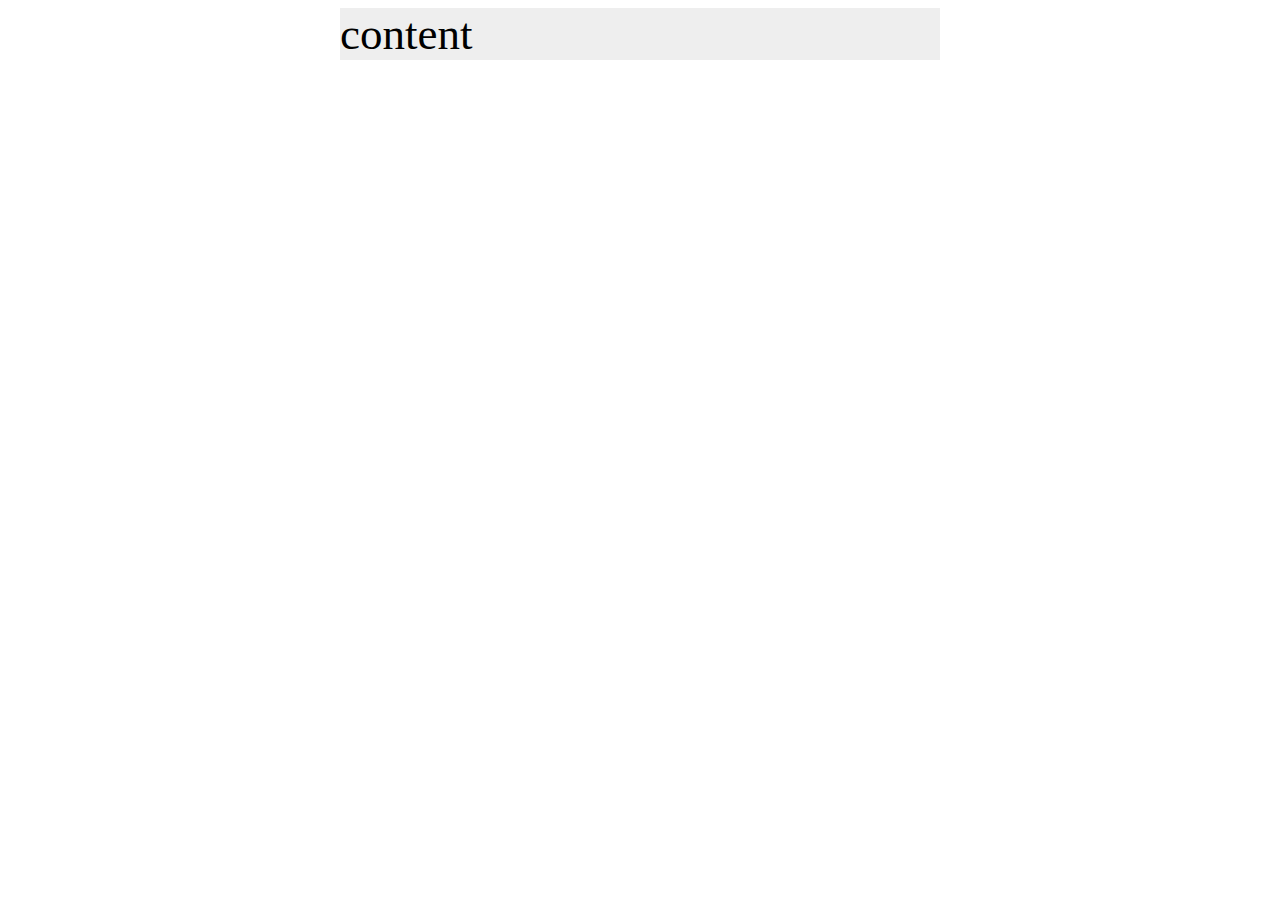
<file: box.html>
<html>
    <head>
        <link rel="stylesheet" href="./box.css" type="text/css" media="screen" />
    </head>
    <body>
        <main>
            <div id="the-box">
                content
            </div>
        </main>
    </body>
</html>
</file>
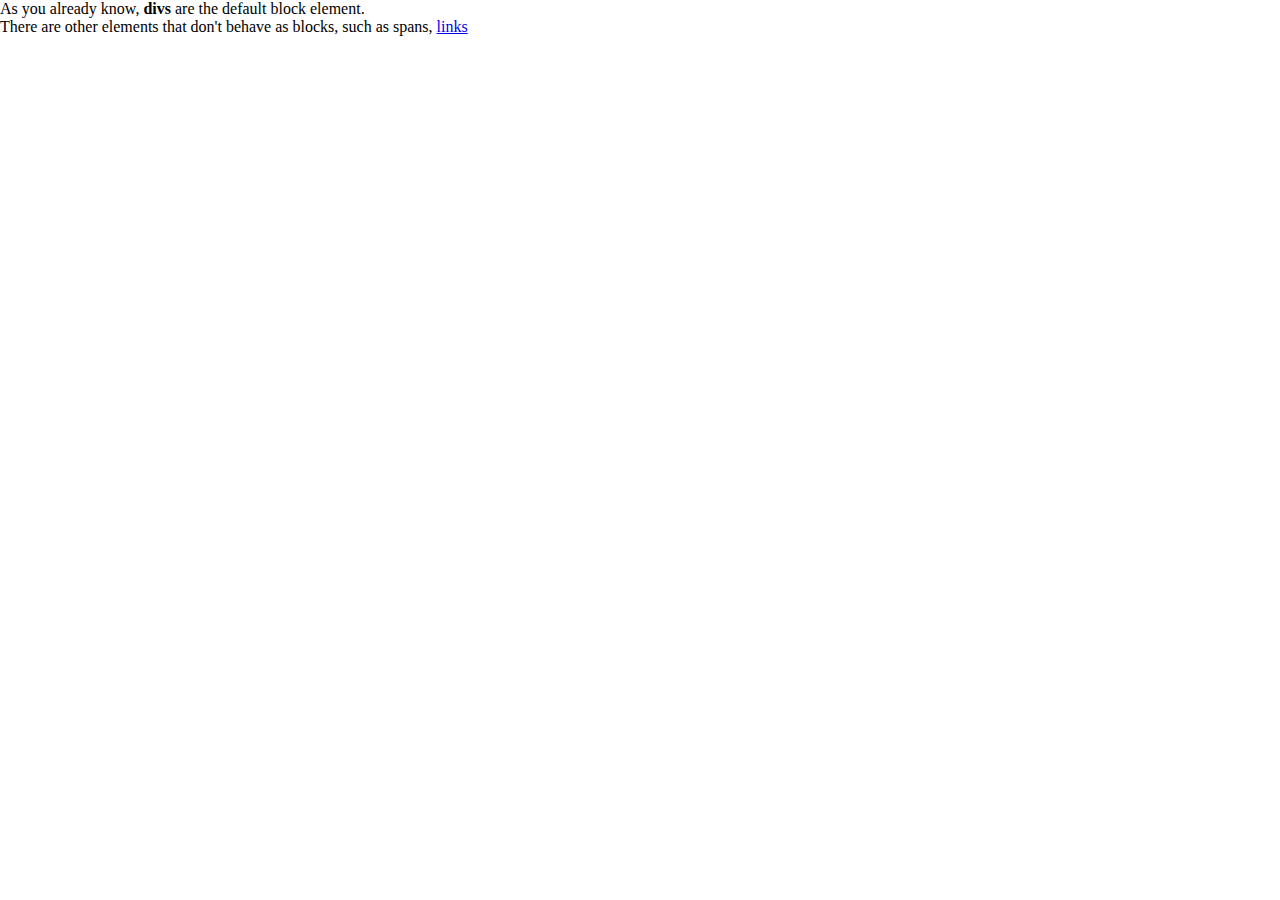
<file: display.html>
<html>
    <head>
        <link rel="stylesheet" href="style.css">
        <style>
         body {
             margin: auto;
         }
        </style>
    </head>
    <body>
        <div>As you already know, <strong>divs</strong> are the default block element.</div>
        <div>There are other elements that don't behave as blocks, such as <span>spans</span>, <a href="google.com">links</a></div>
    </body>
</html>
</file>
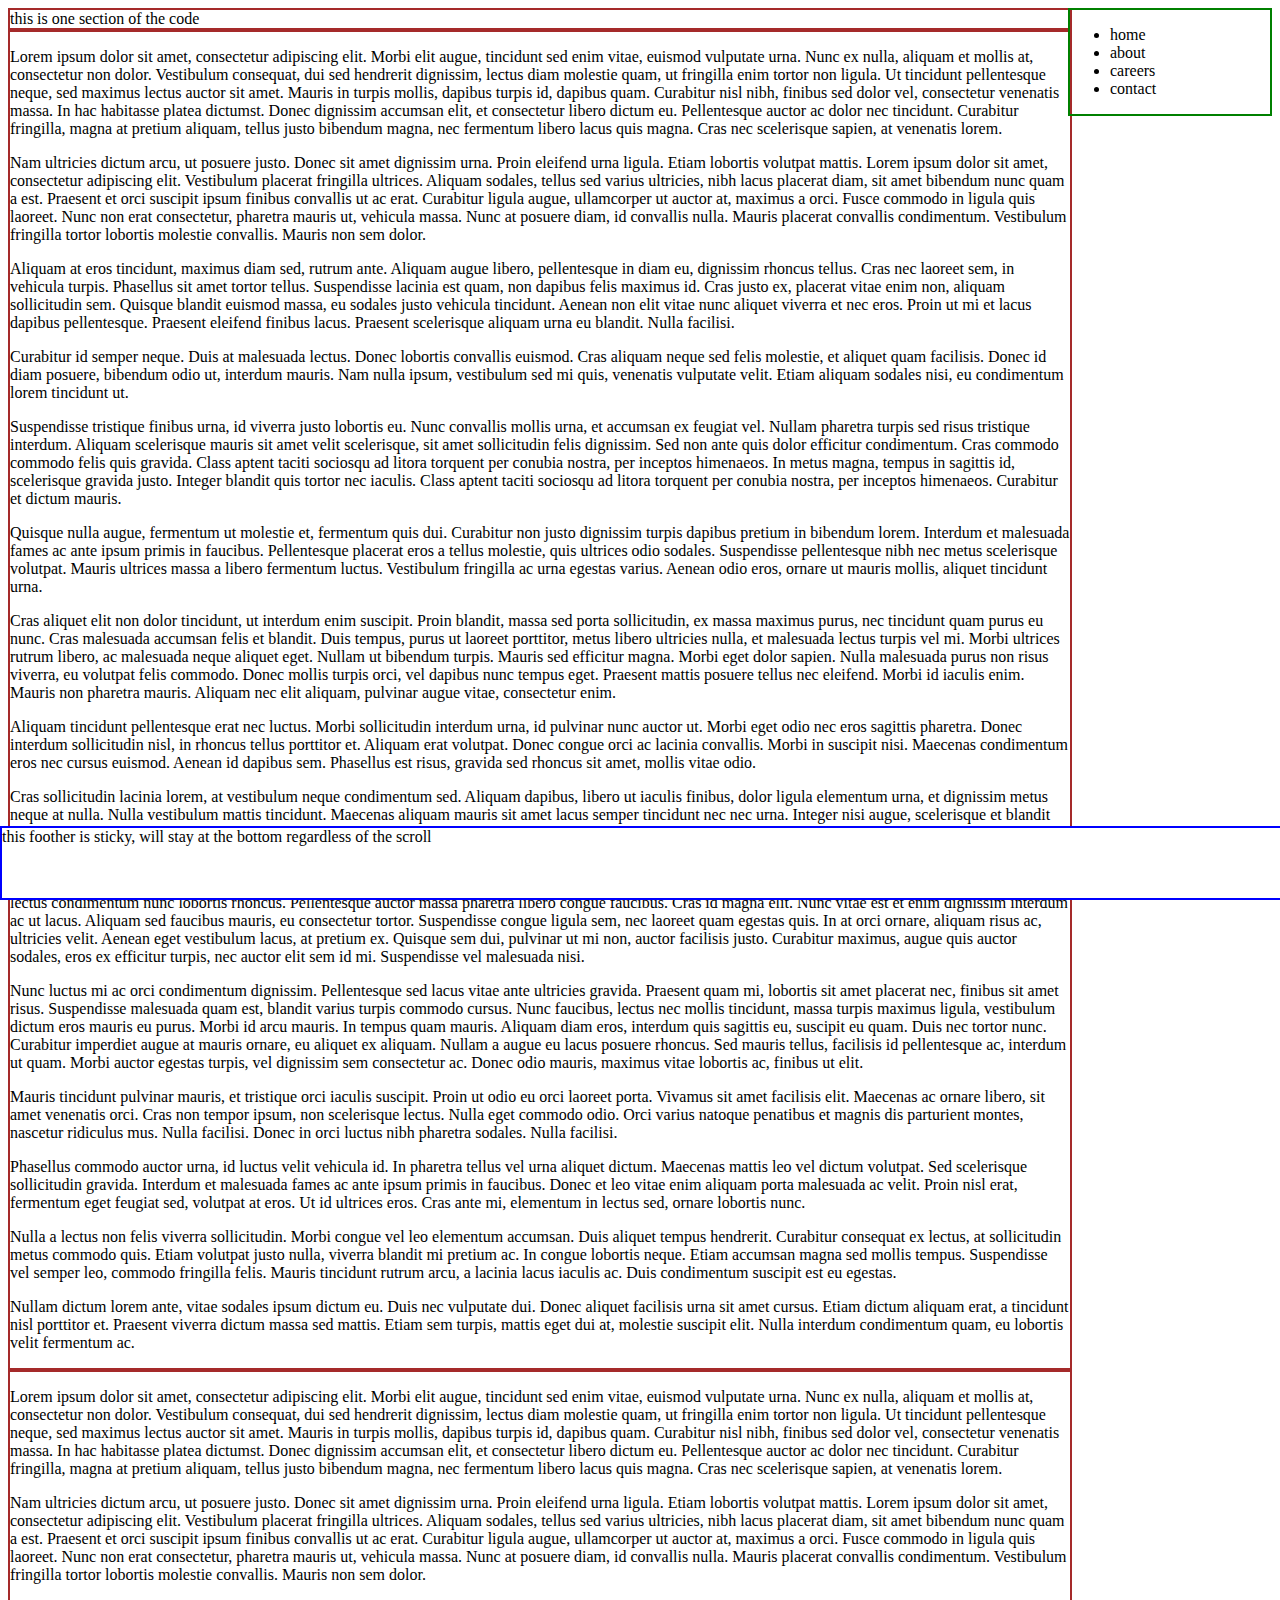
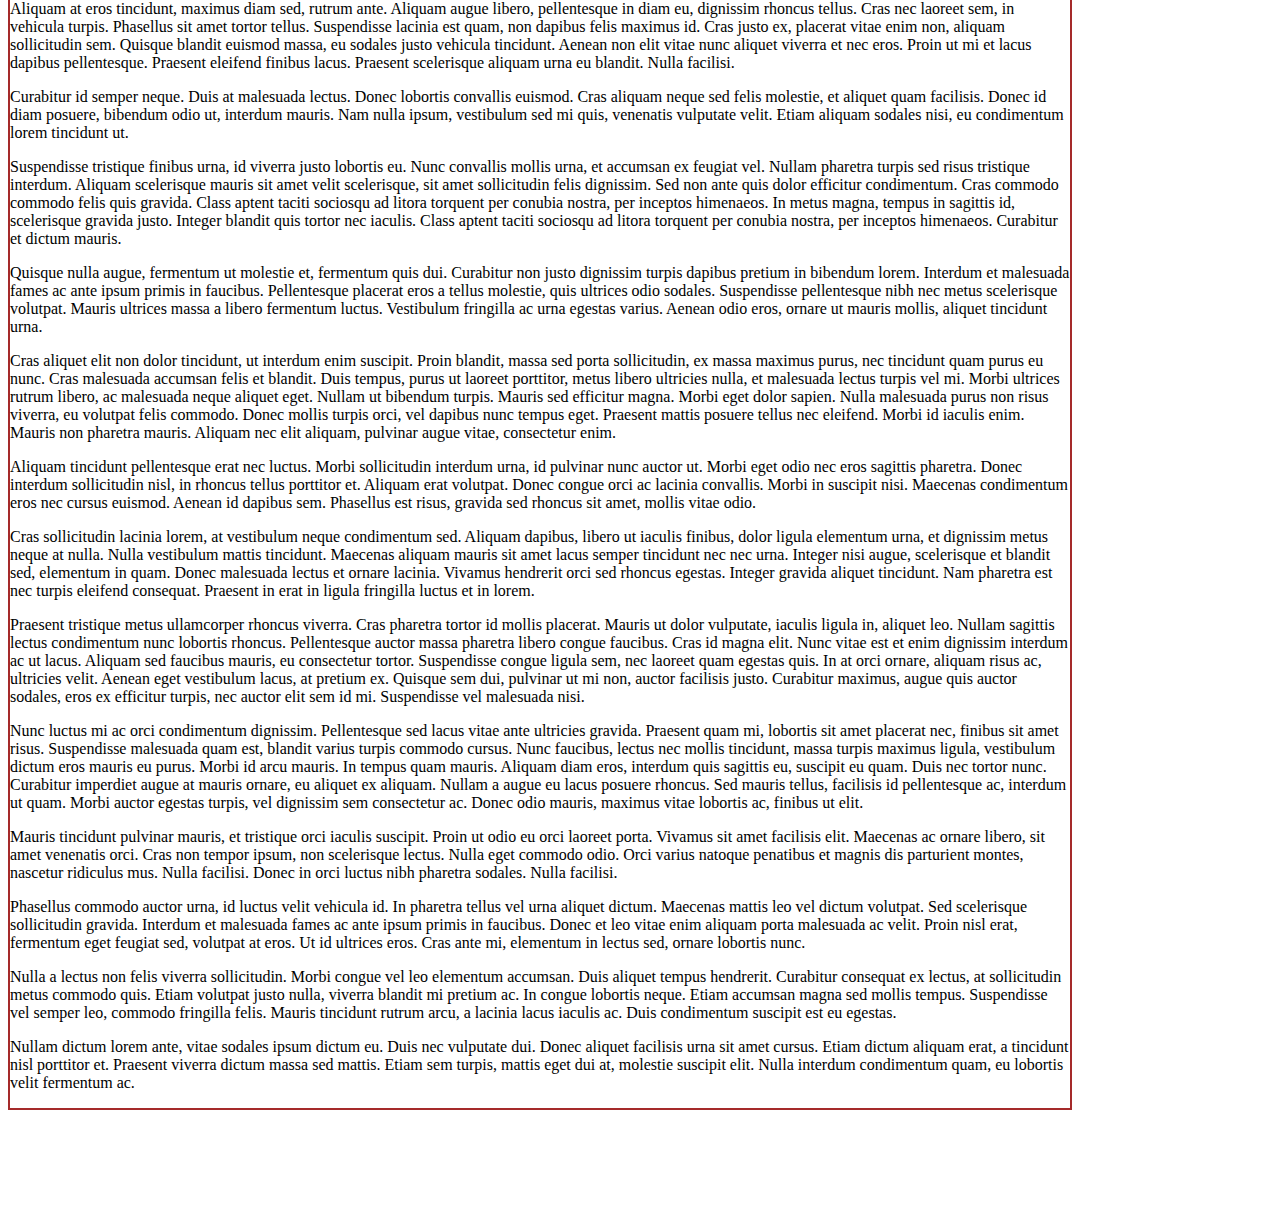
<file: position.html>
<html>
    <head>
        <link rel="stylesheet" href="style.css">
    </head>
    <body>
        <div class="container">
            <nav>
                <ul>
                    <li>home</li>
                    <li>about</li>
                    <li>careers</li>
                    <li>contact</li>
                </ul>
            </nav>
            <section>
                this is one section of the code
            </section>
            <section>
                <p>Lorem ipsum dolor sit amet, consectetur adipiscing elit. Morbi elit augue, tincidunt sed enim vitae, euismod vulputate urna. Nunc ex nulla, aliquam et mollis at, consectetur non dolor. Vestibulum consequat, dui sed hendrerit dignissim, lectus diam molestie quam, ut fringilla enim tortor non ligula. Ut tincidunt pellentesque neque, sed maximus lectus auctor sit amet. Mauris in turpis mollis, dapibus turpis id, dapibus quam. Curabitur nisl nibh, finibus sed dolor vel, consectetur venenatis massa. In hac habitasse platea dictumst. Donec dignissim accumsan elit, et consectetur libero dictum eu. Pellentesque auctor ac dolor nec tincidunt. Curabitur fringilla, magna at pretium aliquam, tellus justo bibendum magna, nec fermentum libero lacus quis magna. Cras nec scelerisque sapien, at venenatis lorem.</p>
                <p>Nam ultricies dictum arcu, ut posuere justo. Donec sit amet dignissim urna. Proin eleifend urna ligula. Etiam lobortis volutpat mattis. Lorem ipsum dolor sit amet, consectetur adipiscing elit. Vestibulum placerat fringilla ultrices. Aliquam sodales, tellus sed varius ultricies, nibh lacus placerat diam, sit amet bibendum nunc quam a est. Praesent et orci suscipit ipsum finibus convallis ut ac erat. Curabitur ligula augue, ullamcorper ut auctor at, maximus a orci. Fusce commodo in ligula quis laoreet. Nunc non erat consectetur, pharetra mauris ut, vehicula massa. Nunc at posuere diam, id convallis nulla. Mauris placerat convallis condimentum. Vestibulum fringilla tortor lobortis molestie convallis. Mauris non sem dolor.</p>

                <p>Aliquam at eros tincidunt, maximus diam sed, rutrum ante. Aliquam augue libero, pellentesque in diam eu, dignissim rhoncus tellus. Cras nec laoreet sem, in vehicula turpis. Phasellus sit amet tortor tellus. Suspendisse lacinia est quam, non dapibus felis maximus id. Cras justo ex, placerat vitae enim non, aliquam sollicitudin sem. Quisque blandit euismod massa, eu sodales justo vehicula tincidunt. Aenean non elit vitae nunc aliquet viverra et nec eros. Proin ut mi et lacus dapibus pellentesque. Praesent eleifend finibus lacus. Praesent scelerisque aliquam urna eu blandit. Nulla facilisi.</p>

                <p>Curabitur id semper neque. Duis at malesuada lectus. Donec lobortis convallis euismod. Cras aliquam neque sed felis molestie, et aliquet quam facilisis. Donec id diam posuere, bibendum odio ut, interdum mauris. Nam nulla ipsum, vestibulum sed mi quis, venenatis vulputate velit. Etiam aliquam sodales nisi, eu condimentum lorem tincidunt ut.</p>

                <p>Suspendisse tristique finibus urna, id viverra justo lobortis eu. Nunc convallis mollis urna, et accumsan ex feugiat vel. Nullam pharetra turpis sed risus tristique interdum. Aliquam scelerisque mauris sit amet velit scelerisque, sit amet sollicitudin felis dignissim. Sed non ante quis dolor efficitur condimentum. Cras commodo commodo felis quis gravida. Class aptent taciti sociosqu ad litora torquent per conubia nostra, per inceptos himenaeos. In metus magna, tempus in sagittis id, scelerisque gravida justo. Integer blandit quis tortor nec iaculis. Class aptent taciti sociosqu ad litora torquent per conubia nostra, per inceptos himenaeos. Curabitur et dictum mauris.</p>

                <p>Quisque nulla augue, fermentum ut molestie et, fermentum quis dui. Curabitur non justo dignissim turpis dapibus pretium in bibendum lorem. Interdum et malesuada fames ac ante ipsum primis in faucibus. Pellentesque placerat eros a tellus molestie, quis ultrices odio sodales. Suspendisse pellentesque nibh nec metus scelerisque volutpat. Mauris ultrices massa a libero fermentum luctus. Vestibulum fringilla ac urna egestas varius. Aenean odio eros, ornare ut mauris mollis, aliquet tincidunt urna.</p>

                <p>Cras aliquet elit non dolor tincidunt, ut interdum enim suscipit. Proin blandit, massa sed porta sollicitudin, ex massa maximus purus, nec tincidunt quam purus eu nunc. Cras malesuada accumsan felis et blandit. Duis tempus, purus ut laoreet porttitor, metus libero ultricies nulla, et malesuada lectus turpis vel mi. Morbi ultrices rutrum libero, ac malesuada neque aliquet eget. Nullam ut bibendum turpis. Mauris sed efficitur magna. Morbi eget dolor sapien. Nulla malesuada purus non risus viverra, eu volutpat felis commodo. Donec mollis turpis orci, vel dapibus nunc tempus eget. Praesent mattis posuere tellus nec eleifend. Morbi id iaculis enim. Mauris non pharetra mauris. Aliquam nec elit aliquam, pulvinar augue vitae, consectetur enim.</p>

                <p>Aliquam tincidunt pellentesque erat nec luctus. Morbi sollicitudin interdum urna, id pulvinar nunc auctor ut. Morbi eget odio nec eros sagittis pharetra. Donec interdum sollicitudin nisl, in rhoncus tellus porttitor et. Aliquam erat volutpat. Donec congue orci ac lacinia convallis. Morbi in suscipit nisi. Maecenas condimentum eros nec cursus euismod. Aenean id dapibus sem. Phasellus est risus, gravida sed rhoncus sit amet, mollis vitae odio.</p>

                <p>Cras sollicitudin lacinia lorem, at vestibulum neque condimentum sed. Aliquam dapibus, libero ut iaculis finibus, dolor ligula elementum urna, et dignissim metus neque at nulla. Nulla vestibulum mattis tincidunt. Maecenas aliquam mauris sit amet lacus semper tincidunt nec nec urna. Integer nisi augue, scelerisque et blandit sed, elementum in quam. Donec malesuada lectus et ornare lacinia. Vivamus hendrerit orci sed rhoncus egestas. Integer gravida aliquet tincidunt. Nam pharetra est nec turpis eleifend consequat. Praesent in erat in ligula fringilla luctus et in lorem.</p>

                <p>Praesent tristique metus ullamcorper rhoncus viverra. Cras pharetra tortor id mollis placerat. Mauris ut dolor vulputate, iaculis ligula in, aliquet leo. Nullam sagittis lectus condimentum nunc lobortis rhoncus. Pellentesque auctor massa pharetra libero congue faucibus. Cras id magna elit. Nunc vitae est et enim dignissim interdum ac ut lacus. Aliquam sed faucibus mauris, eu consectetur tortor. Suspendisse congue ligula sem, nec laoreet quam egestas quis. In at orci ornare, aliquam risus ac, ultricies velit. Aenean eget vestibulum lacus, at pretium ex. Quisque sem dui, pulvinar ut mi non, auctor facilisis justo. Curabitur maximus, augue quis auctor sodales, eros ex efficitur turpis, nec auctor elit sem id mi. Suspendisse vel malesuada nisi.</p>

                <p>Nunc luctus mi ac orci condimentum dignissim. Pellentesque sed lacus vitae ante ultricies gravida. Praesent quam mi, lobortis sit amet placerat nec, finibus sit amet risus. Suspendisse malesuada quam est, blandit varius turpis commodo cursus. Nunc faucibus, lectus nec mollis tincidunt, massa turpis maximus ligula, vestibulum dictum eros mauris eu purus. Morbi id arcu mauris. In tempus quam mauris. Aliquam diam eros, interdum quis sagittis eu, suscipit eu quam. Duis nec tortor nunc. Curabitur imperdiet augue at mauris ornare, eu aliquet ex aliquam. Nullam a augue eu lacus posuere rhoncus. Sed mauris tellus, facilisis id pellentesque ac, interdum ut quam. Morbi auctor egestas turpis, vel dignissim sem consectetur ac. Donec odio mauris, maximus vitae lobortis ac, finibus ut elit.</p>

                <p>Mauris tincidunt pulvinar mauris, et tristique orci iaculis suscipit. Proin ut odio eu orci laoreet porta. Vivamus sit amet facilisis elit. Maecenas ac ornare libero, sit amet venenatis orci. Cras non tempor ipsum, non scelerisque lectus. Nulla eget commodo odio. Orci varius natoque penatibus et magnis dis parturient montes, nascetur ridiculus mus. Nulla facilisi. Donec in orci luctus nibh pharetra sodales. Nulla facilisi.</p>

                <p>Phasellus commodo auctor urna, id luctus velit vehicula id. In pharetra tellus vel urna aliquet dictum. Maecenas mattis leo vel dictum volutpat. Sed scelerisque sollicitudin gravida. Interdum et malesuada fames ac ante ipsum primis in faucibus. Donec et leo vitae enim aliquam porta malesuada ac velit. Proin nisl erat, fermentum eget feugiat sed, volutpat at eros. Ut id ultrices eros. Cras ante mi, elementum in lectus sed, ornare lobortis nunc.</p>

                <p>Nulla a lectus non felis viverra sollicitudin. Morbi congue vel leo elementum accumsan. Duis aliquet tempus hendrerit. Curabitur consequat ex lectus, at sollicitudin metus commodo quis. Etiam volutpat justo nulla, viverra blandit mi pretium ac. In congue lobortis neque. Etiam accumsan magna sed mollis tempus. Suspendisse vel semper leo, commodo fringilla felis. Mauris tincidunt rutrum arcu, a lacinia lacus iaculis ac. Duis condimentum suscipit est eu egestas.</p>

                <p>Nullam dictum lorem ante, vitae sodales ipsum dictum eu. Duis nec vulputate dui. Donec aliquet facilisis urna sit amet cursus. Etiam dictum aliquam erat, a tincidunt nisl porttitor et. Praesent viverra dictum massa sed mattis. Etiam sem turpis, mattis eget dui at, molestie suscipit elit. Nulla interdum condimentum quam, eu lobortis velit fermentum ac.</p>
            </section>
            <section>
                <p>Lorem ipsum dolor sit amet, consectetur adipiscing elit. Morbi elit augue, tincidunt sed enim vitae, euismod vulputate urna. Nunc ex nulla, aliquam et mollis at, consectetur non dolor. Vestibulum consequat, dui sed hendrerit dignissim, lectus diam molestie quam, ut fringilla enim tortor non ligula. Ut tincidunt pellentesque neque, sed maximus lectus auctor sit amet. Mauris in turpis mollis, dapibus turpis id, dapibus quam. Curabitur nisl nibh, finibus sed dolor vel, consectetur venenatis massa. In hac habitasse platea dictumst. Donec dignissim accumsan elit, et consectetur libero dictum eu. Pellentesque auctor ac dolor nec tincidunt. Curabitur fringilla, magna at pretium aliquam, tellus justo bibendum magna, nec fermentum libero lacus quis magna. Cras nec scelerisque sapien, at venenatis lorem.</p>
                <p>Nam ultricies dictum arcu, ut posuere justo. Donec sit amet dignissim urna. Proin eleifend urna ligula. Etiam lobortis volutpat mattis. Lorem ipsum dolor sit amet, consectetur adipiscing elit. Vestibulum placerat fringilla ultrices. Aliquam sodales, tellus sed varius ultricies, nibh lacus placerat diam, sit amet bibendum nunc quam a est. Praesent et orci suscipit ipsum finibus convallis ut ac erat. Curabitur ligula augue, ullamcorper ut auctor at, maximus a orci. Fusce commodo in ligula quis laoreet. Nunc non erat consectetur, pharetra mauris ut, vehicula massa. Nunc at posuere diam, id convallis nulla. Mauris placerat convallis condimentum. Vestibulum fringilla tortor lobortis molestie convallis. Mauris non sem dolor.</p>

                <p>Aliquam at eros tincidunt, maximus diam sed, rutrum ante. Aliquam augue libero, pellentesque in diam eu, dignissim rhoncus tellus. Cras nec laoreet sem, in vehicula turpis. Phasellus sit amet tortor tellus. Suspendisse lacinia est quam, non dapibus felis maximus id. Cras justo ex, placerat vitae enim non, aliquam sollicitudin sem. Quisque blandit euismod massa, eu sodales justo vehicula tincidunt. Aenean non elit vitae nunc aliquet viverra et nec eros. Proin ut mi et lacus dapibus pellentesque. Praesent eleifend finibus lacus. Praesent scelerisque aliquam urna eu blandit. Nulla facilisi.</p>

                <p>Curabitur id semper neque. Duis at malesuada lectus. Donec lobortis convallis euismod. Cras aliquam neque sed felis molestie, et aliquet quam facilisis. Donec id diam posuere, bibendum odio ut, interdum mauris. Nam nulla ipsum, vestibulum sed mi quis, venenatis vulputate velit. Etiam aliquam sodales nisi, eu condimentum lorem tincidunt ut.</p>

                <p>Suspendisse tristique finibus urna, id viverra justo lobortis eu. Nunc convallis mollis urna, et accumsan ex feugiat vel. Nullam pharetra turpis sed risus tristique interdum. Aliquam scelerisque mauris sit amet velit scelerisque, sit amet sollicitudin felis dignissim. Sed non ante quis dolor efficitur condimentum. Cras commodo commodo felis quis gravida. Class aptent taciti sociosqu ad litora torquent per conubia nostra, per inceptos himenaeos. In metus magna, tempus in sagittis id, scelerisque gravida justo. Integer blandit quis tortor nec iaculis. Class aptent taciti sociosqu ad litora torquent per conubia nostra, per inceptos himenaeos. Curabitur et dictum mauris.</p>

                <p>Quisque nulla augue, fermentum ut molestie et, fermentum quis dui. Curabitur non justo dignissim turpis dapibus pretium in bibendum lorem. Interdum et malesuada fames ac ante ipsum primis in faucibus. Pellentesque placerat eros a tellus molestie, quis ultrices odio sodales. Suspendisse pellentesque nibh nec metus scelerisque volutpat. Mauris ultrices massa a libero fermentum luctus. Vestibulum fringilla ac urna egestas varius. Aenean odio eros, ornare ut mauris mollis, aliquet tincidunt urna.</p>

                <p>Cras aliquet elit non dolor tincidunt, ut interdum enim suscipit. Proin blandit, massa sed porta sollicitudin, ex massa maximus purus, nec tincidunt quam purus eu nunc. Cras malesuada accumsan felis et blandit. Duis tempus, purus ut laoreet porttitor, metus libero ultricies nulla, et malesuada lectus turpis vel mi. Morbi ultrices rutrum libero, ac malesuada neque aliquet eget. Nullam ut bibendum turpis. Mauris sed efficitur magna. Morbi eget dolor sapien. Nulla malesuada purus non risus viverra, eu volutpat felis commodo. Donec mollis turpis orci, vel dapibus nunc tempus eget. Praesent mattis posuere tellus nec eleifend. Morbi id iaculis enim. Mauris non pharetra mauris. Aliquam nec elit aliquam, pulvinar augue vitae, consectetur enim.</p>

                <p>Aliquam tincidunt pellentesque erat nec luctus. Morbi sollicitudin interdum urna, id pulvinar nunc auctor ut. Morbi eget odio nec eros sagittis pharetra. Donec interdum sollicitudin nisl, in rhoncus tellus porttitor et. Aliquam erat volutpat. Donec congue orci ac lacinia convallis. Morbi in suscipit nisi. Maecenas condimentum eros nec cursus euismod. Aenean id dapibus sem. Phasellus est risus, gravida sed rhoncus sit amet, mollis vitae odio.</p>

                <p>Cras sollicitudin lacinia lorem, at vestibulum neque condimentum sed. Aliquam dapibus, libero ut iaculis finibus, dolor ligula elementum urna, et dignissim metus neque at nulla. Nulla vestibulum mattis tincidunt. Maecenas aliquam mauris sit amet lacus semper tincidunt nec nec urna. Integer nisi augue, scelerisque et blandit sed, elementum in quam. Donec malesuada lectus et ornare lacinia. Vivamus hendrerit orci sed rhoncus egestas. Integer gravida aliquet tincidunt. Nam pharetra est nec turpis eleifend consequat. Praesent in erat in ligula fringilla luctus et in lorem.</p>

                <p>Praesent tristique metus ullamcorper rhoncus viverra. Cras pharetra tortor id mollis placerat. Mauris ut dolor vulputate, iaculis ligula in, aliquet leo. Nullam sagittis lectus condimentum nunc lobortis rhoncus. Pellentesque auctor massa pharetra libero congue faucibus. Cras id magna elit. Nunc vitae est et enim dignissim interdum ac ut lacus. Aliquam sed faucibus mauris, eu consectetur tortor. Suspendisse congue ligula sem, nec laoreet quam egestas quis. In at orci ornare, aliquam risus ac, ultricies velit. Aenean eget vestibulum lacus, at pretium ex. Quisque sem dui, pulvinar ut mi non, auctor facilisis justo. Curabitur maximus, augue quis auctor sodales, eros ex efficitur turpis, nec auctor elit sem id mi. Suspendisse vel malesuada nisi.</p>

                <p>Nunc luctus mi ac orci condimentum dignissim. Pellentesque sed lacus vitae ante ultricies gravida. Praesent quam mi, lobortis sit amet placerat nec, finibus sit amet risus. Suspendisse malesuada quam est, blandit varius turpis commodo cursus. Nunc faucibus, lectus nec mollis tincidunt, massa turpis maximus ligula, vestibulum dictum eros mauris eu purus. Morbi id arcu mauris. In tempus quam mauris. Aliquam diam eros, interdum quis sagittis eu, suscipit eu quam. Duis nec tortor nunc. Curabitur imperdiet augue at mauris ornare, eu aliquet ex aliquam. Nullam a augue eu lacus posuere rhoncus. Sed mauris tellus, facilisis id pellentesque ac, interdum ut quam. Morbi auctor egestas turpis, vel dignissim sem consectetur ac. Donec odio mauris, maximus vitae lobortis ac, finibus ut elit.</p>

                <p>Mauris tincidunt pulvinar mauris, et tristique orci iaculis suscipit. Proin ut odio eu orci laoreet porta. Vivamus sit amet facilisis elit. Maecenas ac ornare libero, sit amet venenatis orci. Cras non tempor ipsum, non scelerisque lectus. Nulla eget commodo odio. Orci varius natoque penatibus et magnis dis parturient montes, nascetur ridiculus mus. Nulla facilisi. Donec in orci luctus nibh pharetra sodales. Nulla facilisi.</p>

                <p>Phasellus commodo auctor urna, id luctus velit vehicula id. In pharetra tellus vel urna aliquet dictum. Maecenas mattis leo vel dictum volutpat. Sed scelerisque sollicitudin gravida. Interdum et malesuada fames ac ante ipsum primis in faucibus. Donec et leo vitae enim aliquam porta malesuada ac velit. Proin nisl erat, fermentum eget feugiat sed, volutpat at eros. Ut id ultrices eros. Cras ante mi, elementum in lectus sed, ornare lobortis nunc.</p>

                <p>Nulla a lectus non felis viverra sollicitudin. Morbi congue vel leo elementum accumsan. Duis aliquet tempus hendrerit. Curabitur consequat ex lectus, at sollicitudin metus commodo quis. Etiam volutpat justo nulla, viverra blandit mi pretium ac. In congue lobortis neque. Etiam accumsan magna sed mollis tempus. Suspendisse vel semper leo, commodo fringilla felis. Mauris tincidunt rutrum arcu, a lacinia lacus iaculis ac. Duis condimentum suscipit est eu egestas.</p>

                <p>Nullam dictum lorem ante, vitae sodales ipsum dictum eu. Duis nec vulputate dui. Donec aliquet facilisis urna sit amet cursus. Etiam dictum aliquam erat, a tincidunt nisl porttitor et. Praesent viverra dictum massa sed mattis. Etiam sem turpis, mattis eget dui at, molestie suscipit elit. Nulla interdum condimentum quam, eu lobortis velit fermentum ac.</p>
            </section>
            <footer>
                this foother is sticky, will stay at the bottom regardless of the scroll
            </footer>
        </div>
    </body>
</html>
</file>
<file: box.css>
main {
    max-width: 600px;
    margin: auto;
}

#the-box {
    font-size: 45px;
    background-color: #EEE;
}
</file>
<file: style.css>
.container {
    position: relative;
}
nav {
    position: absolute;
    right: 0px;
    width: 200px;
    border: 2px solid green;
}
section {
    margin-right: 200px;
    border: 2px solid brown;
}
footer {
    position: fixed;
    bottom: 0;
    left: 0;
    height: 70px;
    background-color: white;
    width: 100%;
    border: 2px solid blue
}
body {
    /*needed because of the footer */
    margin-bottom: 120px;
}
</file>
